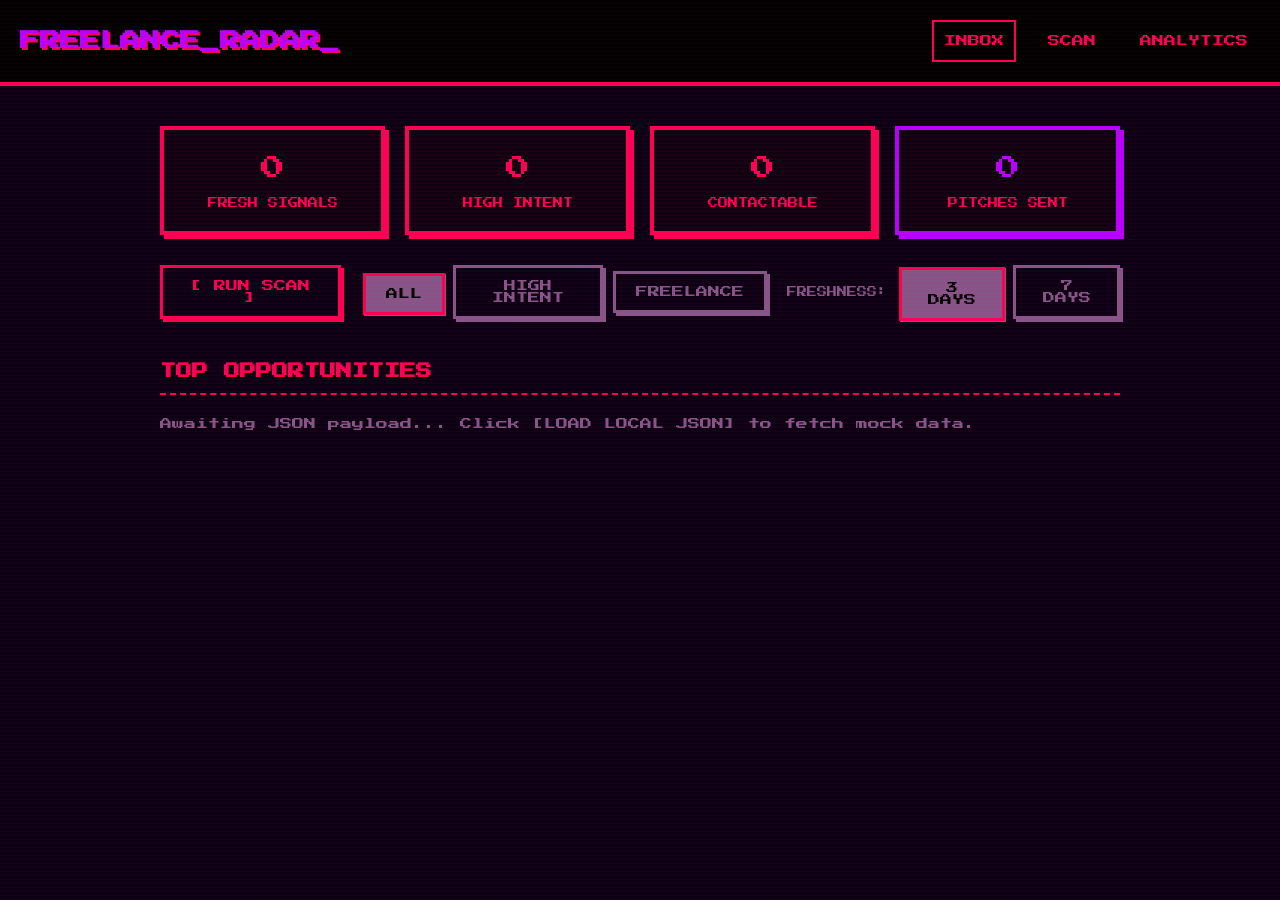
<file: frontend/freelance.html>
<!DOCTYPE html>
<html lang="en">
<head>
    <meta charset="UTF-8">
    <meta name="viewport" content="width=device-width, initial-scale=1.0">
    <title>Opportunity Engine - Freelance Radar</title>
    <link href="https://fonts.googleapis.com/css2?family=Press+Start+2P&display=swap" rel="stylesheet">
    <link rel="stylesheet" href="style-freelance.css">
</head>
<body>
    <div id="scanline"></div>
    
    <nav class="pixel-nav">
        <h1 class="logo">FREELANCE_RADAR_</h1>
        <ul class="nav-links">
            <li><a href="#" data-nav="dashboard" class="active">INBOX</a></li>
            <li><a href="#" data-nav="scrape">SCAN</a></li>
            <li><a href="#" data-nav="analytics">ANALYTICS</a></li>
        </ul>
    </nav>

    <main id="app-container">
        <!-- MODULE 1: DASHBOARD -->
        <section id="module-dashboard" class="module active">
            <div class="stats-strip" id="dashboard-stats">
                <div class="stat-card">
                    <div class="stat-val" id="stat-fresh">0</div>
                    <div class="stat-label">FRESH SIGNALS</div>
                </div>
                <div class="stat-card">
                    <div class="stat-val" id="stat-high-intent">0</div>
                    <div class="stat-label">HIGH INTENT</div>
                </div>
                <div class="stat-card">
                    <div class="stat-val" id="stat-contactable">0</div>
                    <div class="stat-label">CONTACTABLE</div>
                </div>
                <div class="stat-card stat-card-gold">
                    <div class="stat-val" id="stat-sent">0</div>
                    <div class="stat-label">PITCHES SENT</div>
                </div>
            </div>

            <div class="action-bar">
                <button class="btn btn-primary" id="btn-load-json">[ RUN SCAN ]</button>
                <div class="filter-group">
                    <button class="btn btn-secondary filter-chip active" data-filter="all">ALL</button>
                    <button class="btn btn-secondary filter-chip" data-filter="high-intent">HIGH INTENT</button>
                    <button class="btn btn-secondary filter-chip" data-filter="freelance">FREELANCE</button>
                </div>
                <div class="toggle-group">
                    <label>FRESHNESS:</label>
                    <button class="btn btn-secondary toggle-btn active" data-days="3">3 DAYS</button>
                    <button class="btn btn-secondary toggle-btn" data-days="7">7 DAYS</button>
                </div>
            </div>

            <h2 class="section-title">TOP OPPORTUNITIES</h2>
            <div class="opportunity-list" id="signal-list">
                <div class="dim-text">Awaiting JSON payload... Click [LOAD LOCAL JSON] to fetch mock data.</div>
            </div>
        </section>

        <!-- MODULE 2: SCRAPE (SCAN) -->
        <section id="module-scrape" class="module">
            <h2 class="section-title">MANUAL RADAR SCAN</h2>
            <div class="stat-card">
                <p>Run the Precision Opportunity-Intelligence Engine locally.</p>
                <br>
                <button class="btn btn-accent" id="btn-start-scan">[ INITIATE SCAN ]</button>
            </div>
            
            <div class="live-log-panel hidden" id="live-log-panel">
                <div class="log-header">
                    <span class="pulse-icon scanning-pulse"></span> SYSTEM LOGS
                </div>
                <div class="log-content" id="log-content">
                    <!-- Logs stream here -->
                </div>
            </div>
        </section>

        <!-- MODULE 3: ANALYTICS -->
        <section id="module-analytics" class="module">
            <h2 class="section-title">RADAR ANALYTICS</h2>
            <div class="analytics-grid">
                <div class="stat-card">
                    <h3>PLATFORM BREAKDOWN</h3>
                    <ul class="analytics-list" id="analytics-platform">
                        <li>Loading...</li>
                    </ul>
                </div>
                <div class="stat-card">
                    <h3>OPPORTUNITY TRENDS</h3>
                    <ul class="analytics-list" id="analytics-trends">
                        <li>Loading...</li>
                    </ul>
                </div>
                <div class="stat-card">
                    <h3>CONVERSION RATE</h3>
                    <div class="stat-val" id="analytics-conversion">0%</div>
                </div>
            </div>
        </section>
    </main>

    <!-- OUTREACH MODAL (SEMI-MANUAL) -->
    <div id="modal-outreach" class="modal-overlay hidden">
        <div class="modal-content" style="width: 600px; max-width: 90vw;">
            <h2>PITCH PRE-FLIGHT</h2>
            <p id="outreach-target" style="margin-bottom: 15px; color: var(--accent-high);">Target | Platform</p>
            
            <div id="outreach-fields">
                <div class="form-group">
                    <label>CONTACT PATH</label>
                    <input type="text" id="outreach-path" class="pixel-input" readonly>
                </div>
                
                <div class="form-group">
                    <label>PITCH / DM COPY</label>
                    <textarea id="outreach-body" class="pixel-input" rows="8" style="resize: vertical; font-size: 10px; line-height: 1.4;"></textarea>
                </div>
            </div>

            <div class="modal-actions" style="margin-top: 20px;">
                <button class="btn btn-secondary" id="btn-cancel-outreach">CANCEL</button>
                <button class="btn btn-primary" id="btn-send-outreach">[ EXECUTE OUTREACH ]</button>
            </div>
        </div>
    </div>

    <!-- GLOBAL LOADER -->
    <div id="global-loader" class="modal-overlay hidden">
        <div class="loader-content">
            <div class="pixel-spinner"></div>
            <h2 id="loader-title">SCANNING...</h2>
            <div id="loader-log" class="dim-text">>_ initiating heuristic filters</div>
        </div>
    </div>

    <script src="freelance.js"></script>
</body>
</html>
</file>
<file: frontend/style-freelance.css>
:root {
    --bg-color: #0d0015;
    --primary-color: #ff0055;
    --accent-high: #b900ff; 
    --accent-gold: #ff00ff;
    --accent-blue: #00f0ff;
    --danger: #ff3333;
    --dim-text: #885588;
    --pixel-border: 4px solid var(--primary-color);
    --pixel-shadow: 4px 4px 0px var(--primary-color);
}

* {
    box-sizing: border-box;
    margin: 0;
    padding: 0;
}

body {
    font-family: 'Press Start 2P', monospace;
    background-color: var(--bg-color);
    color: var(--primary-color);
    line-height: 1.5;
    font-size: 12px;
    overflow-x: hidden;
}

/* Scanline Overlay - Tinted Red/Purple */
#scanline {
    position: fixed;
    top: 0; left: 0; width: 100vw; height: 100vh;
    background: repeating-linear-gradient(
        transparent,
        transparent 2px,
        rgba(255, 0, 85, 0.05) 3px,
        rgba(255, 0, 85, 0.05) 4px
    );
    pointer-events: none;
    z-index: 9999;
}

a { color: var(--primary-color); text-decoration: none; }
a:hover { background: var(--primary-color); color: var(--bg-color); }
.dim-text { color: var(--dim-text); }
.section-title { font-size: 16px; margin: 30px 0 20px 0; text-shadow: 2px 2px 0px #000; border-bottom: 2px dashed var(--primary-color); padding-bottom: 10px;}

/* Navigation */
.pixel-nav {
    display: flex;
    justify-content: space-between;
    align-items: center;
    padding: 20px;
    border-bottom: var(--pixel-border);
    background: #000;
}
.logo { font-size: 20px; color: var(--accent-high); text-shadow: 2px 2px 0px var(--primary-color);}
.nav-links { list-style: none; display: flex; gap: 20px; }
.nav-links a { padding: 10px; display: block; border: 2px solid transparent; }
.nav-links a.active { border-color: var(--primary-color); }

/* Layout */
#app-container {
    max-width: 1000px;
    margin: 40px auto;
    padding: 0 20px;
}
.module { display: none; }
.module.active { display: block; }

/* Dashboard Stats */
.stats-strip {
    display: grid;
    grid-template-columns: repeat(4, 1fr);
    gap: 20px;
    margin-bottom: 30px;
}
.stat-card {
    border: var(--pixel-border);
    box-shadow: var(--pixel-shadow);
    padding: 20px;
    text-align: center;
    background: #110011;
}
.stat-card-gold { border-color: var(--accent-high); box-shadow: 4px 4px 0px var(--accent-high); }
.stat-card-gold .stat-val { color: var(--accent-high); }
.stat-val { font-size: 24px; margin-bottom: 10px; }
.stat-label { font-size: 10px; }

/* Buttons */
.btn {
    font-family: 'Press Start 2P', monospace;
    background: transparent;
    color: var(--primary-color);
    border: 3px solid var(--primary-color);
    padding: 12px 20px;
    cursor: pointer;
    text-transform: uppercase;
    font-size: 12px;
    box-shadow: 3px 3px 0px var(--primary-color);
}
.btn:hover {
    background: var(--primary-color);
    color: var(--bg-color);
    transform: translate(2px, 2px);
    box-shadow: 1px 1px 0px var(--primary-color);
}
.btn:active { transform: translate(3px, 3px); box-shadow: none; }
.btn-primary { border-color: var(--primary-color); }
.btn-secondary { border-color: var(--dim-text); color: var(--dim-text); box-shadow: 3px 3px 0px var(--dim-text); }
.btn-secondary:hover { background: var(--dim-text); color: #000; }
.btn-accent { border-color: var(--accent-high); color: var(--accent-high); box-shadow: 3px 3px 0px var(--accent-high); }
.btn-accent:hover { background: var(--accent-high); color: #000; }
.btn-action { font-size: 10px; padding: 8px 12px; }
.btn-danger { border-color: var(--danger); color: var(--danger); box-shadow: 3px 3px 0px var(--danger); }

.action-bar { display: flex; gap: 20px; margin-bottom: 40px; }
.batch-actions { display: flex; gap: 15px; margin-bottom: 20px; }

/* Opportunity List */
.opportunity-list { display: flex; flex-direction: column; gap: 15px; }
.opp-card {
    border: 2px solid var(--dim-text);
    padding: 15px;
    display: flex;
    justify-content: space-between;
    align-items: center;
    background: #1a001a;
}
.opp-card.approved { border-color: var(--accent-high); }
.opp-info h3 { font-size: 14px; margin-bottom: 8px; color: #fff; }
.opp-meta { font-size: 10px; color: var(--dim-text); margin-bottom: 8px; line-height: 1.4; }
.badge-high { color: var(--accent-high); }
.badge-med { color: var(--accent-gold); }
.opp-reason { font-size: 10px; color: var(--primary-color); }
.opp-actions { display: flex; gap: 10px; align-items: center; }

/* Modals */
.modal-overlay {
    position: fixed; top: 0; left: 0; width: 100vw; height: 100vh;
    background: rgba(0,0,0,0.8);
    display: flex; justify-content: center; align-items: center;
    z-index: 1000;
}
.modal-overlay.hidden { display: none; }
.modal-content {
    background: var(--bg-color);
    border: var(--pixel-border);
    padding: 30px;
    box-shadow: var(--pixel-shadow);
    width: 90%;
    max-width: 500px;
}
.modal-content h2 { margin-bottom: 25px; font-size: 16px; }
.form-group { margin-bottom: 20px; }
.form-group label { display: block; margin-bottom: 10px; font-size: 10px; }
.pixel-input {
    font-family: 'Press Start 2P', monospace;
    background: #000;
    color: var(--primary-color);
    border: 2px solid var(--primary-color);
    padding: 15px;
    width: 100%;
    font-size: 12px;
    outline: none;
}
.modal-actions { display: flex; justify-content: flex-end; gap: 15px; margin-top: 30px; }

/* Loader */
.loader-content { text-align: center; }
.pixel-spinner {
    width: 40px; height: 40px;
    background: var(--primary-color);
    margin: 0 auto 20px auto;
    animation: spin 1s steps(4) infinite;
}
@keyframes spin { 100% { transform: rotate(360deg); } }

/* Live Log Stream Panel */
.live-log-panel {
    margin-top: 30px;
    border: 2px solid var(--accent-high);
    background: #000;
    font-family: 'Courier New', Courier, monospace;
    box-shadow: 4px 4px 0px var(--accent-high);
}
.live-log-panel.hidden { display: none; }
.log-header {
    background: var(--accent-high);
    color: #000;
    padding: 10px;
    font-size: 12px;
    font-family: 'Press Start 2P', monospace;
    display: flex;
    align-items: center;
    gap: 10px;
}
.log-content {
    height: 250px;
    overflow-y: auto;
    padding: 15px;
    font-size: 14px;
    color: #0f0;
}
.log-line {
    margin-bottom: 5px;
}
.pulse-icon {
    display: inline-block;
    width: 10px;
    height: 10px;
    background: #000;
}
.scanning-pulse {
    animation: blink 1s step-end infinite;
}
@keyframes blink { 50% { opacity: 0; } }

/* Filter & Toggle Groups */
.filter-group, .toggle-group {
    display: flex;
    gap: 10px;
    align-items: center;
}
.toggle-group label {
    font-size: 10px;
    color: var(--dim-text);
}
.btn.active {
    background: var(--primary-color);
    color: var(--bg-color);
    border-color: var(--primary-color);
    box-shadow: 1px 1px 0px var(--primary-color);
    transform: translate(2px, 2px);
}
.btn-secondary.active {
    background: var(--dim-text);
    color: #000;
    box-shadow: 1px 1px 0px var(--dim-text);
    transform: translate(2px, 2px);
}

/* Analytics Structure */
.analytics-grid {
    display: grid;
    grid-template-columns: repeat(3, 1fr);
    gap: 20px;
}
.analytics-list {
    list-style: none;
    text-align: left;
    margin-top: 15px;
    font-size: 10px;
    color: var(--dim-text);
}
.analytics-list li {
    margin-bottom: 8px;
    padding-bottom: 8px;
    border-bottom: 1px dashed var(--dim-text);
}

/* Score Bars */
.score-bar-container {
    width: 100px;
    height: 6px;
    background: #111;
    display: inline-block;
    border: 1px solid var(--dim-text);
    vertical-align: middle;
    margin-left: 10px;
}
.score-bar-fill {
    height: 100%;
    background: var(--accent-gold);
}
</file>
